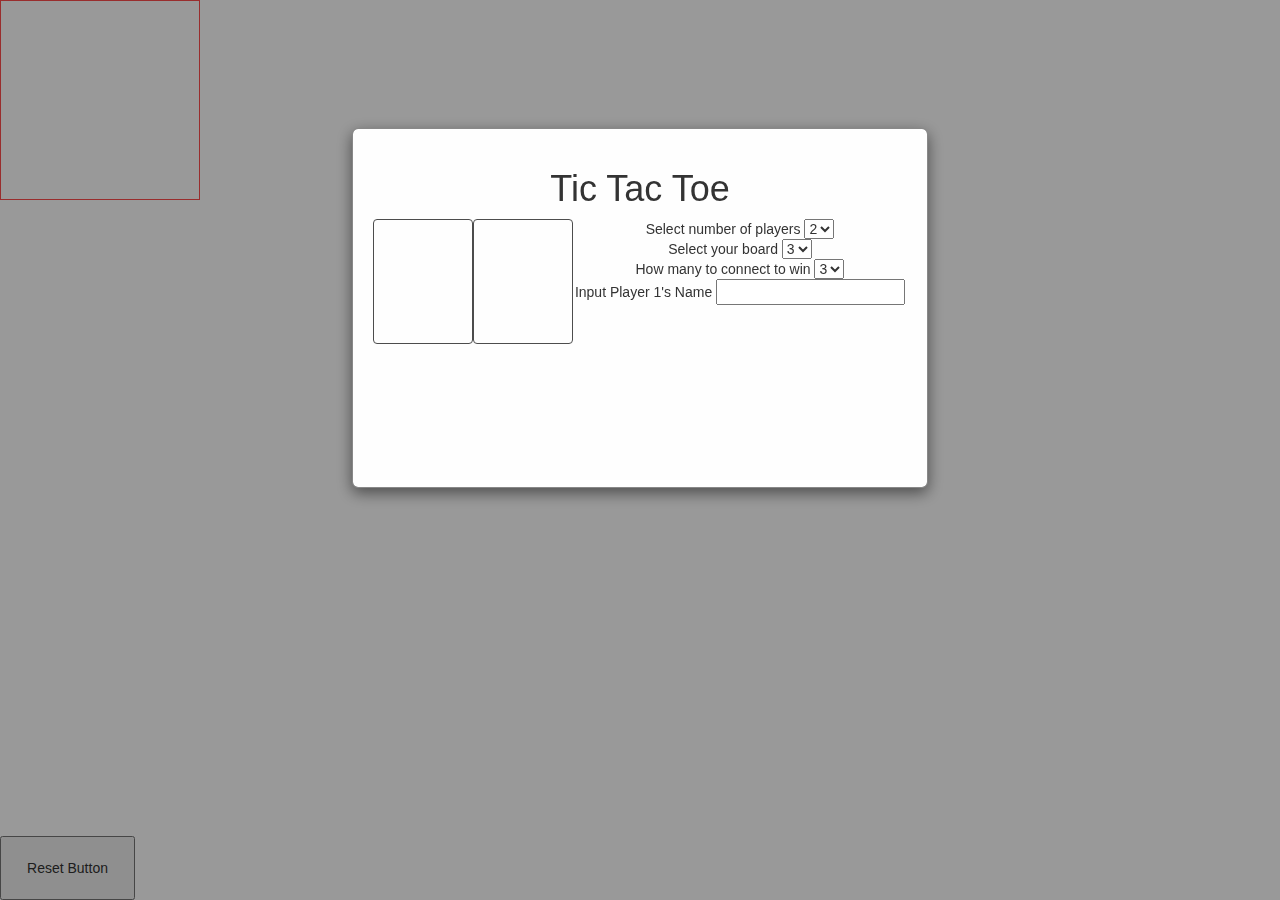
<file: index.html>
<!DOCTYPE html>
<html>
<head>
	<title></title>
	<script src="https://code.jquery.com/jquery-2.2.4.js"></script>
	<link rel="stylesheet" type="text/css" href="https://maxcdn.bootstrapcdn.com/bootstrap/3.3.7/css/bootstrap.min.css">
	<link rel="stylesheet" type="text/css" href="style.css">
	<script type="text/javascript" src="board.js"></script>
</head>
<body>
<div class="container">


</div>

<div id="playerTurn"></div>



<!-- Trigger/Open The Modal -->
<button id="myBtn">Reset Button</button>

<!-- The Modal -->
<div id="myModal" class="modal">

  <!-- Modal content -->
  <div class="modal-content">
<!--     <span class="close">&times;</span> -->
    <div class="characterSelect">
      <h1>Tic Tac Toe</h1>
      <div class="characterRoster">
      </div>

      <!-- <input type="text" name="boardMaker" id="boardMaker" placeholder="Inesert Number of Rows"> -->
      <div>
     Select number of players
      <select id="playerNumbers">
        <option value="1">1</option>
        <option value="2" selected>2</option>
        <option value="3">3</option>
        <option value="4">4</option>
      </select>
      </div>
      <div>
      Select your board
      <select id="boardMaker">
        <option value="3">3</option>
        <option value="5">5</option>
        <option value="7">7</option>
      </select>
      </div>

      <div>
      How many to connect to win
        <select id="numToWin">
        <option value="3">3</option>
        <option value="5">5</option>
        <option value="7">7</option>
        </select>
      </div>
      <div>
        Input Player <span id="playerNum">1</span>'s Name
        <input type="text"  id="username">
      </div>
    </div>
    <div class="closeButtonContainer">
      <button class="close" id="play">LETS GET SCHWIFTY</button>
    </div>
  </div>

</div>



<!-- The  Winning Modal -->
<div id="winningModal" class="modal">

  <!-- Modal content -->
  <div class="modal-content">

  <h1>Congratulations <span id="usernameDisplay"></span> </h1>
  <div id="playPic"></div>
</div>
</body>
</html>
</file>
<file: style.css>
.square {
	border: 1px solid teal;
	float: left;
    background-color: white;
	opacity: .7;
	box-sizing: border-box;
    background-size: contain;
    transition: 1s; /* test */
    transform-style: preserve-3d;
}

.character{
    height: 125px;
    width: 100px;
    border: 1px solid black;
    float: left;
}

.container{
	margin: 10% auto;
    height: 500px;
    width: 500px;
}

body {
	background: url(https://i.imgur.com/B31Uwkm.png) no-repeat center center fixed;
	background-size: cover;
}

#playerTurn{
    border: 1px solid red;
    position: fixed;
    top: 0;
    left: 0;
    width: 200px;
    height: 200px;
    background-color: white;
}

#playPic{
    min-height: 40vh;
    min-width: 40vw;
 
}

.morty{
 	background-image: url(https://vignette.wikia.nocookie.net/rickandmorty/images/c/ce/MortyTransparent.png/revision/latest/scale-to-width-down/1000?cb=20160909031949);
 	background-size: contain;
    background-repeat: no-repeat;
    background-position: center center;
    background-color: ;
 	opacity: 1;
 	max-height: 100%;
 	max-width: 100%;
    transform: rotateY(1080deg);
    opacity: .7;
}

.rick{
    background-image: url(https://vignette.wikia.nocookie.net/rickandmorty/images/d/dd/Rick.png/revision/latest?cb=20131230003659);
    background-size: contain;
    background-repeat: no-repeat;
    background-position: center center;
    opacity: 1;
    max-height: 100%;
    max-width: 100%;
    transform: rotateY(900deg);
    opacity: .7;
}

.mrM{
    background-image: url(http://img07.deviantart.net/6122/i/2014/051/5/c/meeseeks_by_michaelogicalm-d77a0fl.png);
    background-size: contain;
    background-repeat: no-repeat;
    background-position: center center;
    opacity: 1;
    max-height: 100%;
    max-width: 100%;
    transform: rotateY(360deg);
    opacity: .7;
}

.mrP{
    background-image: url(https://vignette.wikia.nocookie.net/rickandmorty/images/3/37/Mr_poopy_butthole.png/revision/latest?cb=20150819161234);
    background-size: contain;
    background-repeat: no-repeat;
    background-position: center center;
    opacity: 1;
    max-height: 100%;
    max-width: 100%;
    transform: rotateY(360deg);
    opacity: .7;
}

/* The Modal (background) */
.modal {
    display: none; /* Hidden by default */
    position: fixed; /* Stay in place */
    z-index: 1; /* Sit on top */
    left: 0;
    top: 0;
    width: 100%; /* Full width */
    height: 100%; /* Full height */
    overflow: auto; /* Enable scroll if needed */
    background-color: rgb(0,0,0); /* Fallback color */
    background-color: rgba(0,0,0,0.4); /* Black w/ opacity */
}

/* Modal Content/Box */
.modal-content {
    background-color: #fefefe;
    margin: 10% auto; /* 15% from the top and centered */
    padding: 20px;
    border: 1px solid #888;
    width: 45%; /* Could be more or less, depending on screen size */
    text-align: center;
    min-height: 40vh;
}

/* The Close Button */
.closeButtonContainer{
    text-align: center;
    display: none;
}
.close {
    color: teal;
    float: none;
    font-size: 28px;
    font-weight: bold;
    text-align: center;
    opacity: .7;
    text-shadow: 0px 4px 3px rgba(0,0,0,0.4),
                 0px 8px 13px rgba(0,0,0,0.1),
                 0px 18px 23px rgba(0,0,0,0.1);
}

.close:hover,
.close:focus {
    color: orange;
    text-decoration: none;
    cursor: pointer;
}

#myBtn{
    bottom: 0;
    left: 0;
    position: absolute;
    height: 5vw;
    width: 15vh;
}
</file>
